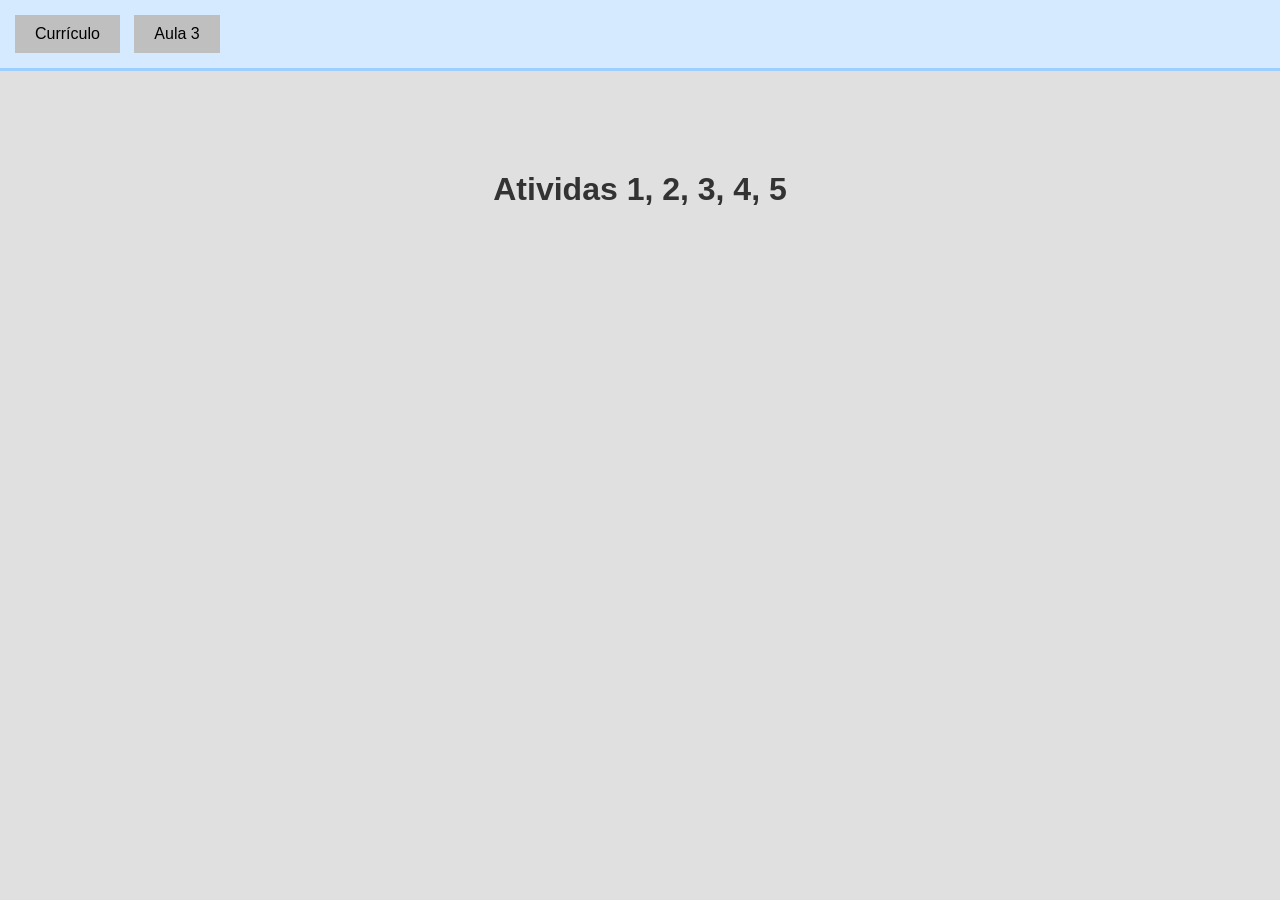
<file: index.html>
<!DOCTYPE html>
<html lang="pt-BR">
<head>
    <meta charset="UTF-8">
    <title>Minha Página Inicial</title>

    <style>
        body {
            font-family: Arial, sans-serif;
            margin: 0;
            background-color: #e0e0e0; /* cinza */
        }

        
        .topo {
            background-color: #d6eaff; /* azul claro */
            padding: 15px;
            border-bottom: 3px solid #9ccfff;
        }

        
        .botao {
            display: inline-block;
            padding: 10px 20px;
            margin-right: 10px;
            font-size: 16px;
            text-decoration: none;
            color: black;
            background-color: #bfbfbf; /* cinza mais escuro */
            transition: 0.3s;
        }

        .botao:hover {
            background-color: #a6a6a6;
        }

        
        h1 {
            text-align: center;
            margin-top: 100px;
            color: #333;
        }
    </style>
</head>
<body>

    <div class="topo">
        <a href="curiculo.html" class="botao">Currículo</a>
        <a href="modelo.html" class="botao">Aula 3</a>
    </div>

    <h1>Atividas 1, 2, 3, 4, 5</h1>

</body>
</html>
</file>
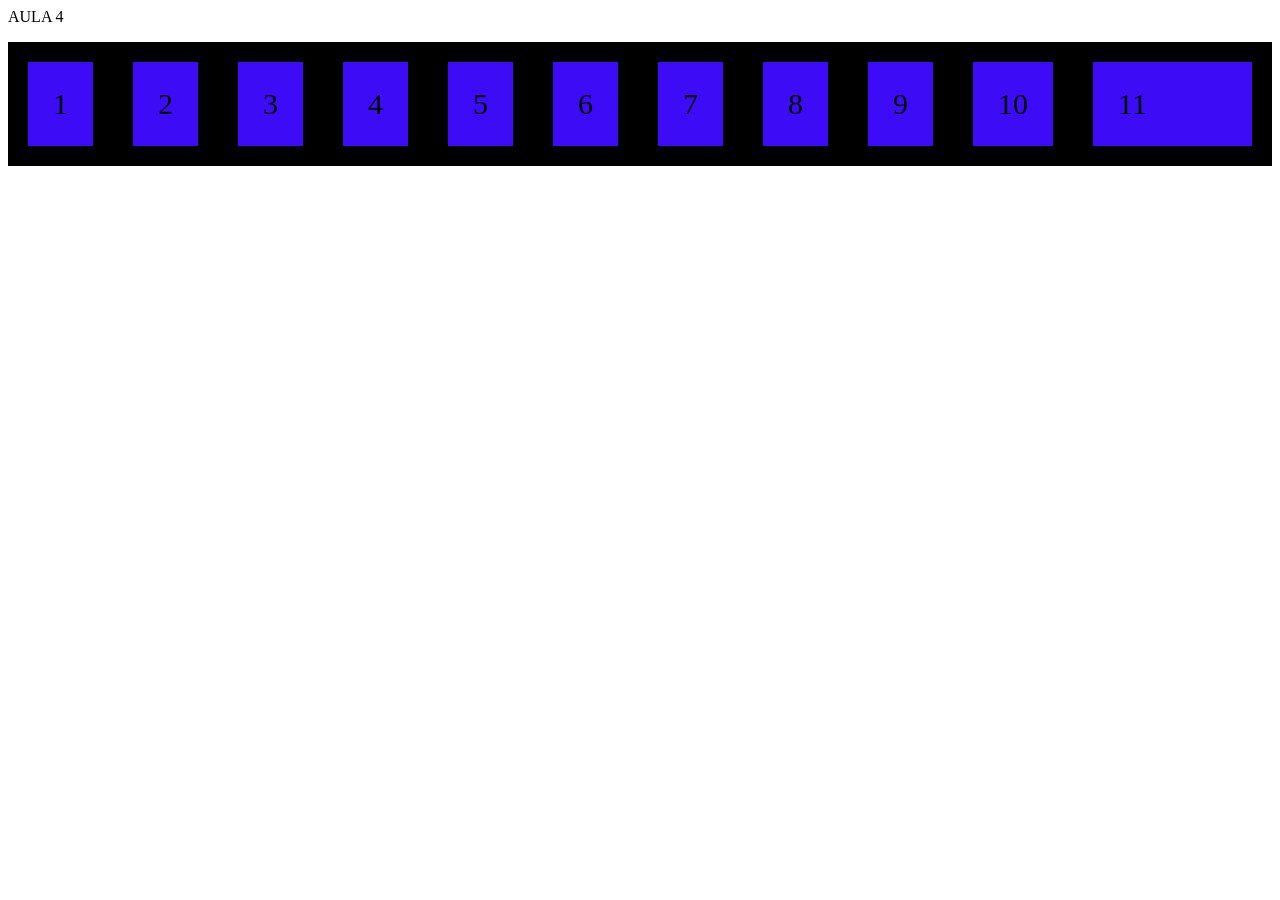
<file: aula4/index.html>
<! DOCTYPE html>
<html>
<head>
<link href="style.css" rel="stylesheet">
</head>
<body>
<p>AULA 4</p>
<div class="flex-container">
<div>1</div>
<div>2</div>
<div>3</div>
<div>4</div>
<div>5</div>
<div>6</div>
<div>7</div>
<div>8</div>
<div>9</div>
<div>10</div>
<div style="flex-grow: 8">11</div>
</div>
</body>
</html>
</file>
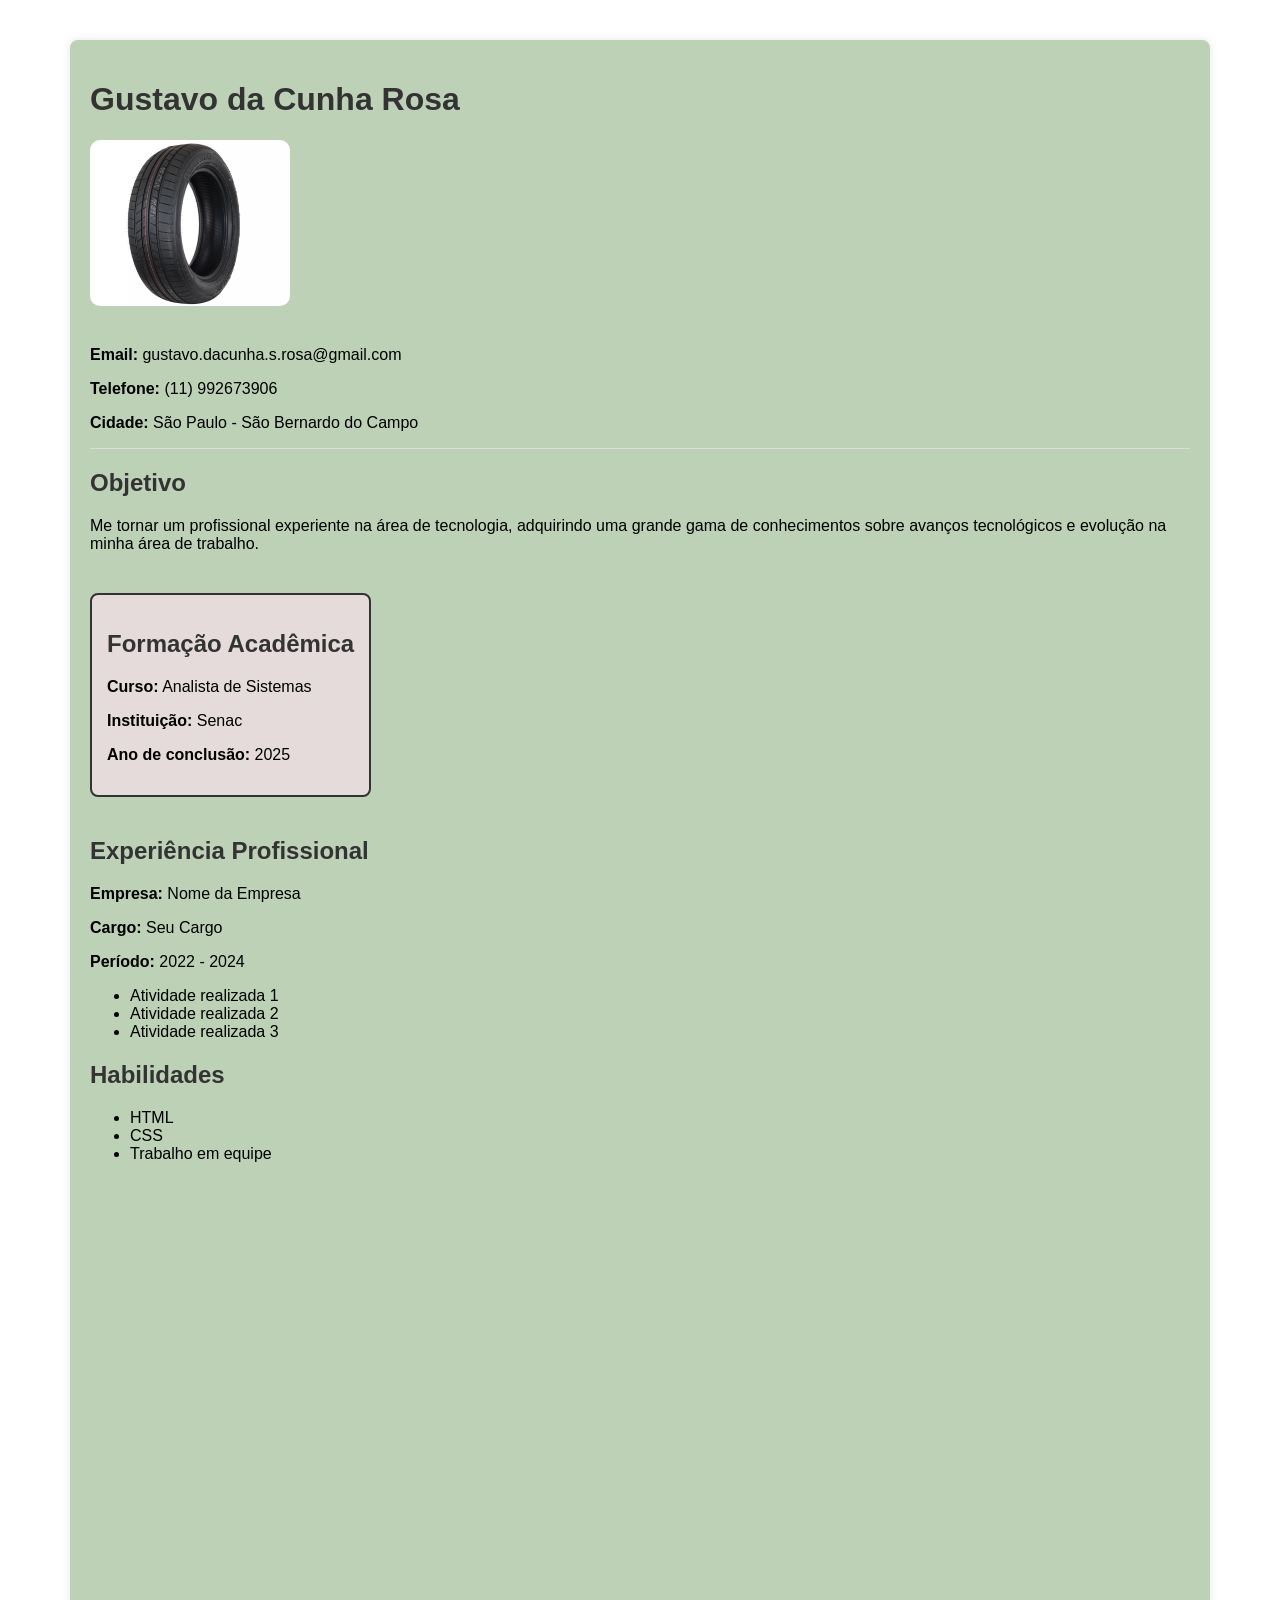
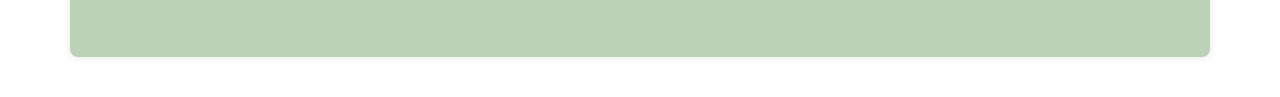
<file: curiculo.html>
<!DOCTYPE html>
<html lang="pt-br">
<head>
    <meta charset="UTF-8">
    <title>Currículo - Gustavo</title>

    <style>
        body {
            font-family: Arial, sans-serif;
            margin: 40px;
            background-color: #ffffff;
        }

        .container {
            background: rgb(189, 209, 183);
            padding: 20px;
            border-radius: 8px;
            max-width: 1100px;
            margin: auto;
            box-shadow: 0 0 10px rgba(0,0,0,0.1);
        }

        h1, h2 {
            color: #333;
        }

        hr {
            border: 0;
            height: 1px;
            background: #ddd;
        }

        .section {
            margin-bottom: 20px;
        }

        ul {
            padding-left: 40px;
        }

        .caixa {
            border: 2px solid #333;
            padding: 15px;
            margin: 20px 0;
            background-color: #e6dbdb;
            border-radius: 8px;
            display: inline-block;
        }

        img {
            width: 200px;
            border-radius: 10px;
            margin-bottom: 20px;
        }
    </style>
</head>

<body>

<div class="container">

    <h1>Gustavo da Cunha Rosa</h1>
    

    <img src="pneu.webp" alt="foto">

    <p><strong>Email:</strong> gustavo.dacunha.s.rosa@gmail.com</p>
    <p><strong>Telefone:</strong> (11) 992673906</p>
    <p><strong>Cidade:</strong> São Paulo - São Bernardo do Campo</p>

    <hr>

    <div class="section">
        <h2>Objetivo</h2>
        <p>
            Me tornar um profissional experiente na área de tecnologia,
            adquirindo uma grande gama de conhecimentos sobre avanços
            tecnológicos e evolução na minha área de trabalho.
        </p>
    </div>

    <div class="caixa">
        <h2>Formação Acadêmica</h2>
        <p><strong>Curso:</strong> Analista de Sistemas</p>
        <p><strong>Instituição:</strong> Senac</p>
        <p><strong>Ano de conclusão:</strong> 2025</p>
    </div>

    <div class="section">
        <h2>Experiência Profissional</h2>
        <p><strong>Empresa:</strong> Nome da Empresa</p>
        <p><strong>Cargo:</strong> Seu Cargo</p>
        <p><strong>Período:</strong> 2022 - 2024</p>
        <ul>
            <li>Atividade realizada 1</li>
            <li>Atividade realizada 2</li>
            <li>Atividade realizada 3</li>
        </ul>
    </div>

    <div class="section">
        <h2>Habilidades</h2>
        <ul>
            <li>HTML</li>
            <li>CSS</li>
            <li>Trabalho em equipe</li>
        </ul>
    </div>
<iframe src="https://www.google.com/maps/embed?pb=!1m18!1m12!1m3!1d3024.303284013461!2d-74.01365818918073!3d40.71133957127443!2m3!1f0!2f0!3f0!3m2!1i1024!2i768!4f13.1!3m3!1m2!1s0x89c25a1a39515e7d%3A0x8f14195040fa6249!2sWorld%20Trade%20Center!5e0!3m2!1spt-BR!2sbr!4v1772646734643!5m2!1spt-BR!2sbr" width="600" height="450" style="border:0;" allowfullscreen="" loading="lazy" referrerpolicy="no-referrer-when-downgrade"></iframe>

</div>

</body>
</html>
</file>
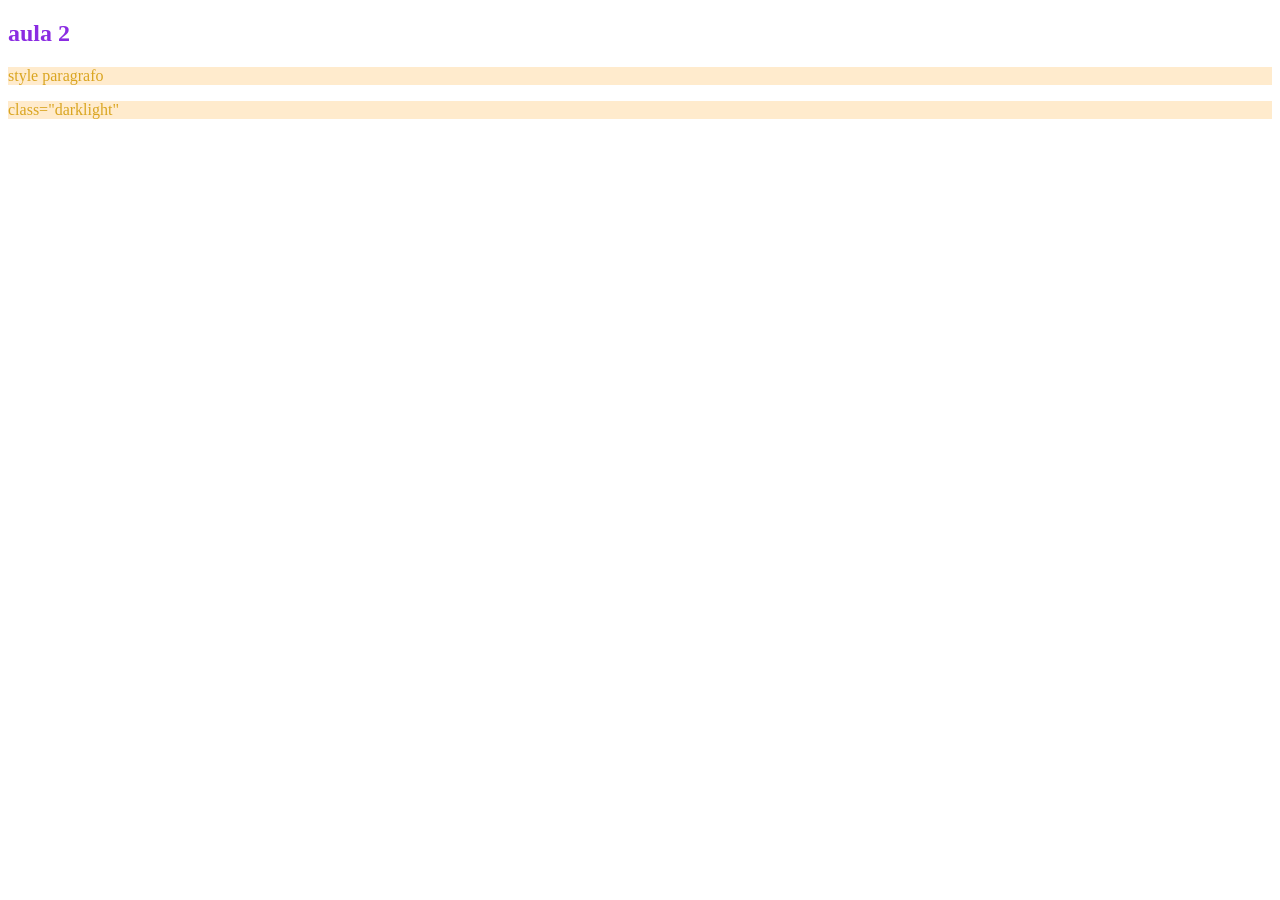
<file: aula2/aula2.html>
<!DOCTYPE html>
<html lang="en">
<head>
    <meta charset="UTF-8">
    <meta name="viewport" content="width=device-width, initial-scale=1.0">
    <title>Aula2</title>

<link rel="stylesheet" href="style.css">

</head>
<body>
    <h2 style="color: blueviolet; ">aula 2 </h2>
    <p>style paragrafo </p>
    <p>class="darklight" </p>

    <a href="https://github.com/"></a>
    <link rel="stylesheet" href="https://github.com/">
</body>
</html>
</file>
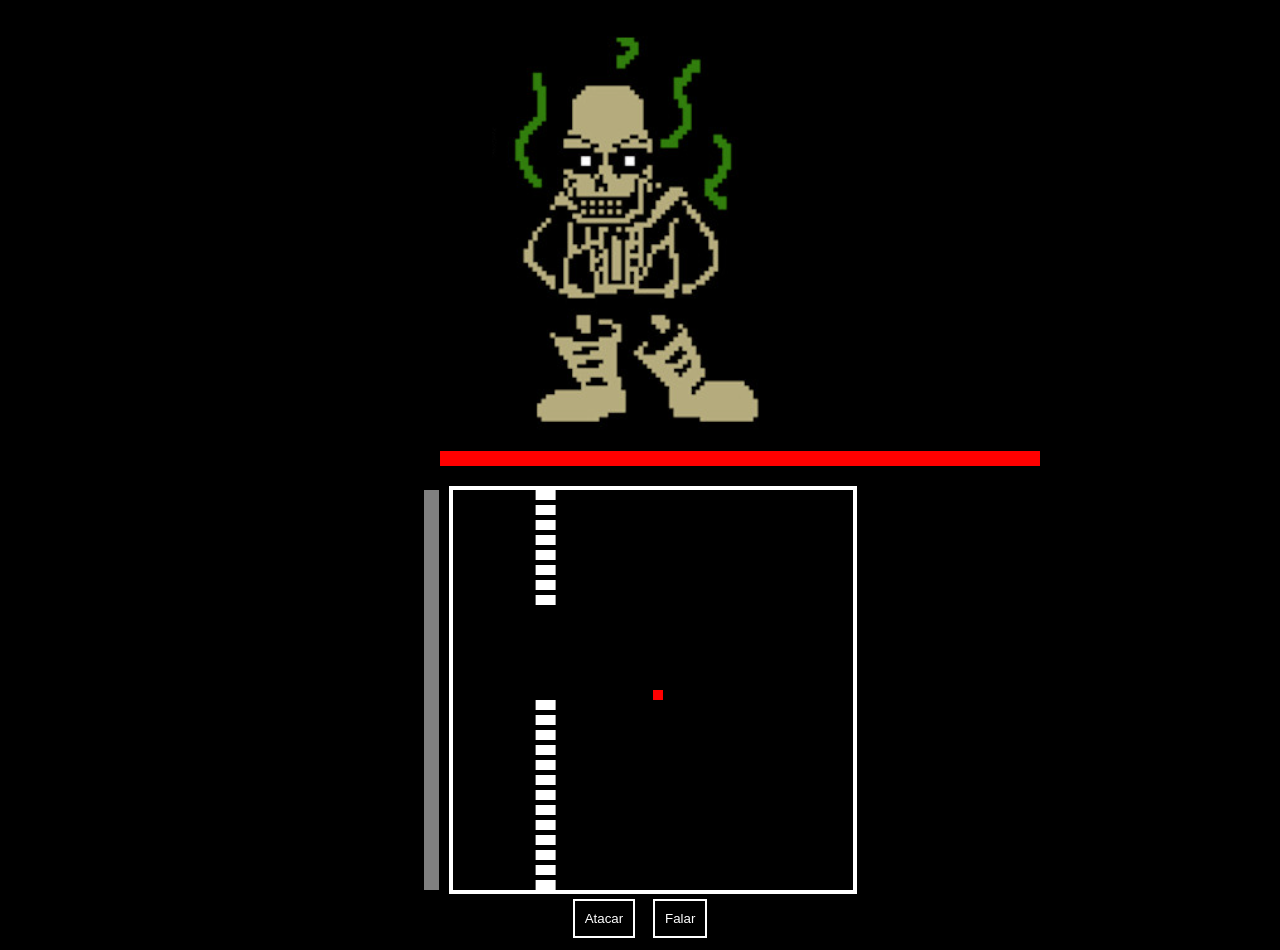
<file: jogo.teste1/teste1.html>
<!DOCTYPE html>
<html lang="pt-BR">
<head>
<meta charset="UTF-8">
<title>Dirty Fight HARD</title>
<style>
    body {
        background: black;
        color: white;
        font-family: monospace;
        text-align: center;
    }

    #boss-img {
        width: 200px;
        margin-top: 10px;
    }

    #container {
        display: flex;
        justify-content: center;
        align-items: center;
        gap: 10px;
        margin-top: 20px;
    }

    canvas {
        border: 4px solid white;
        background: black;
    }

    #tp-bar {
        width: 15px;
        height: 400px;
        background: gray;
        position: relative;
    }

    #tp-fill {
        position: absolute;
        bottom: 0;
        width: 100%;
        height: 0%;
        background: cyan;
    }

    #hp-bar {
        width: 400px;
        height: 15px;
        background: gray;
        margin: 10px auto;
    }

    #hp-fill {
        height: 100%;
        width: 100%;
        background: red;
    }

    button {
        margin: 5px;
        padding: 10px;
        background: black;
        color: white;
        border: 2px solid white;
        cursor: pointer;
    }
</style>
</head>
<body>

<img id="Cap" src="Captura de tela 2026-04-22 145726.png">

<div id="hp-bar"><div id="hp-fill"></div></div>

<div id="container">
    <div id="tp-bar"><div id="tp-fill"></div></div>
    <canvas id="gameCanvas" width="400" height="400"></canvas>
</div>

<div>
    <button onclick="attack()">Atacar</button>
    <button onclick="talk()">Falar</button>
</div>

<script>
const canvas = document.getElementById("gameCanvas");
const ctx = canvas.getContext("2d");

let heart = { x: 200, y: 200, size: 10, speed: 5 };
let keys = {};
let bones = [];
let tp = 0;
let hp = 150;
let difficulty = 1;

// CONTROLES
document.addEventListener("keydown", e => keys[e.key] = true);
document.addEventListener("keyup", e => keys[e.key] = false);

// PADRÕES MAIS DIFÍCEIS
function spawnBoneTop() {
    let gap = Math.random() * 150 + 30; // menor espaço
    for (let i = 0; i < canvas.width; i += 15) {
        if (i < gap || i > gap + 100) {
            bones.push({ x: i, y: -20, w: 10, h: 20, speed: 3 + difficulty });
        }
    }
}

function spawnBoneSide() {
    let gap = Math.random() * 150 + 30;
    for (let i = 0; i < canvas.height; i += 15) {
        if (i < gap || i > gap + 100) {
            bones.push({ x: -20, y: i, w: 20, h: 10, speed: 2 + difficulty, side: true });
        }
    }
}

// LOOP
function update() {
    ctx.clearRect(0, 0, canvas.width, canvas.height);

    // MOVIMENTO
    if (keys["ArrowUp"]) heart.y -= heart.speed;
    if (keys["ArrowDown"]) heart.y += heart.speed;
    if (keys["ArrowLeft"]) heart.x -= heart.speed;
    if (keys["ArrowRight"]) heart.x += heart.speed;

    // COLISÃO border
    heart.x = Math.max(0, Math.min(canvas.width - heart.size, heart.x));
    heart.y = Math.max(0, Math.min(canvas.height - heart.size, heart.y));

    // CORAÇÃO 
    ctx.fillStyle = "red";
    ctx.fillRect(heart.x, heart.y, heart.size, heart.size);

    // bonessss
    ctx.fillStyle = "white";
    bones.forEach((b, i) => {
        if (b.side) b.x += b.speed;
        else b.y += b.speed;

        ctx.fillRect(b.x, b.y, b.w, b.h);

        // hit
        if (
            b.x < heart.x + heart.size &&
            b.x + b.w > heart.x &&
            b.y < heart.y + heart.size &&
            b.y + b.h > heart.y
        ) {
            hp -= 2;
            tp = Math.max(0, tp - 5);
        }

        // TP PRECISO (deltarune tp)
        let dx = Math.abs((b.x + b.w/2) - (heart.x + heart.size/2));
        let dy = Math.abs((b.y + b.h/2) - (heart.y + heart.size/2));
        let dist = Math.sqrt(dx*dx + dy*dy);

        if (dist < 20 && dist > 12) {
            tp += 0.3;
        }

        // REMOVER
        if (b.x > canvas.width || b.y > canvas.height) {
            bones.splice(i, 1);
        }
    });

    // AUMENTO DIFICULDADE
    difficulty += 0.0005;

    tp = Math.min(tp, 100);
    hp = Math.max(hp, 0);

    document.getElementById("tp-fill").style.height = tp + "%";
    document.getElementById("hp-fill").style.width = hp + "%";

    requestAnimationFrame(update);
}

// BOTÃO
function attack() {
    alert("Você atacou!");
}

function talk() {
    alert("...");
}

// SPAWN RÁPIDO
setInterval(() => {
    if (Math.random() > 0.5) spawnBoneTop();
    else spawnBoneSide();
}, 600);

update();
</script>

</body>
</html>
</file>
<file: aula4/style.css>
.flex-container {
display: flex;
flex-direction: row;
flex-wrap: wrap;
background-color: rgb(0, 0, 0);
/* flex-flow: row wrap ; */
justify-content: center;

}

.flex-container div {
background-color: rgb(62, 11, 247);
margin: 20px;
padding: 25px;
font-size: 30px;
}
</file>
<file: aula2/style.css>
p{
    color: goldenrod;
    
    background-color: blanchedalmond;

}

#p1{

background-color: black;

}

#p2{

background-color: crimson;

}

.pb{

color: aliceblue;
background-color: darkslategrey;

}

a{

    color: red;

}

a:hover{

background-color: rgb(148, 84, 7);

}
</file>
